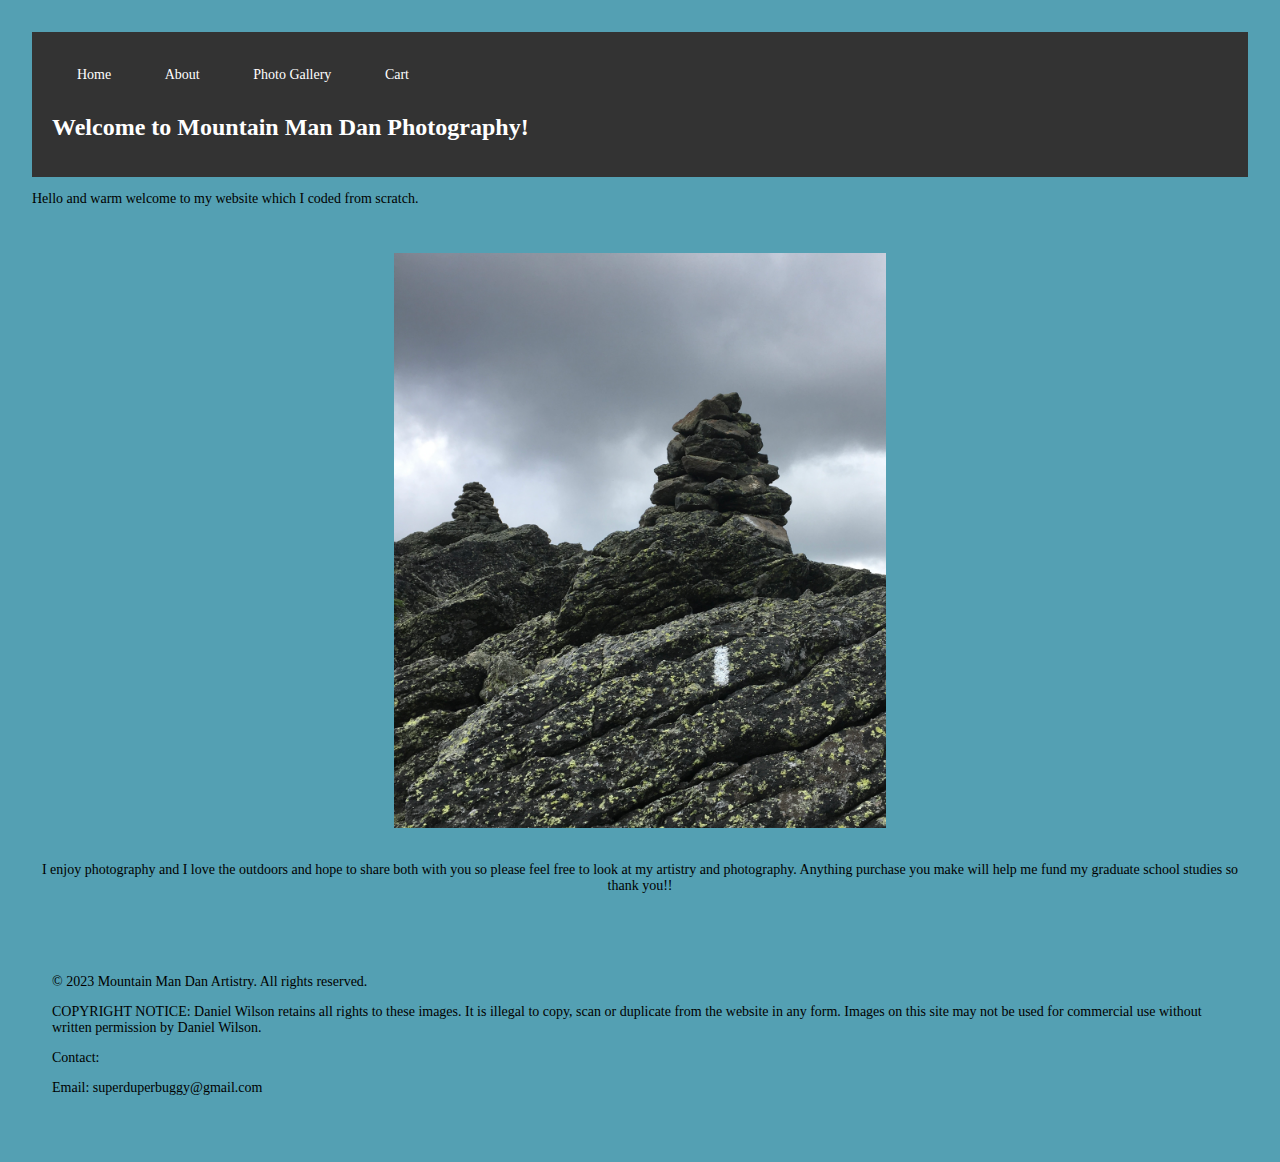
<file: index.html>
<!DOCTYPE html>

<html lang="en">

<style>
    a:link, a:visited {
      color: white;
      padding: 15px 25px;
      text-align: center;
      text-decoration: none;
      display: inline-block;
      font-family: "papyrus";
    }

a:hover, a:active {
  background-color: red;
}

body {margin: 2.5%; font-family:"papyrus";}

header, main, footer {
  padding: 20px;
  font-family: "papyrus";
}

/* Font sizing */
@media (min-width: 1380px) {body {font-size: 16px;} h1 {font-size:32px;}}
@media (max-width: 1380px) {body {font-size: 14px;} h1 {font-size:24px;}}
@media (max-width: 700px) {body {font-size: 12px;} h1 {font-size:18px;}}
@media (max-width: 300px) {body {font-size: 10px;} h1 {font-size:15px;}}

header {
  background-color: #333;
  color: #FFFFFF;
}
</style>

<link rel="stylesheet" target="_blank" ref="noopener" href="mainpage.css">
<meta name="viewport" content="width=device width, initial-scale=1">


<header>
    <nav>
      <a href="./index.html">Home</a>
      <a href="./about.html">About</a>
      <a href="./images.html">Photo Gallery</a>
      <a href="./checkout.html">Cart</a>
    </nav>
      <h1>Welcome to Mountain Man Dan Photography!</h1>
  </header>

<body>
    <p>Hello and warm welcome to my website which I coded from scratch.</p>
    <br></br>
    <center>
        <img id="midimage" src="Supporting Images/IMG_1938.JPG" width="492" height="575"> 
        <br></br>
        <p>I enjoy photography and I love the outdoors and hope to share both with you so please feel free to look at my artistry and photography. Anything purchase you make will help me fund my graduate school studies so thank you!!</p>
    </center>

    <footer>
      <br></br>
    <p>&copy; 2023 Mountain Man Dan Artistry. All rights reserved.</p>
    <p>COPYRIGHT NOTICE:
  Daniel Wilson retains all rights to these images. It is illegal to copy, scan or duplicate from the website in any form.
  
  Images on this site may not be used for commercial use without written permission by Daniel Wilson.</p>
  <p>Contact: 
    <p>Email: superduperbuggy@gmail.com</p></p>
  </footer>
</body>


</html>
</file>
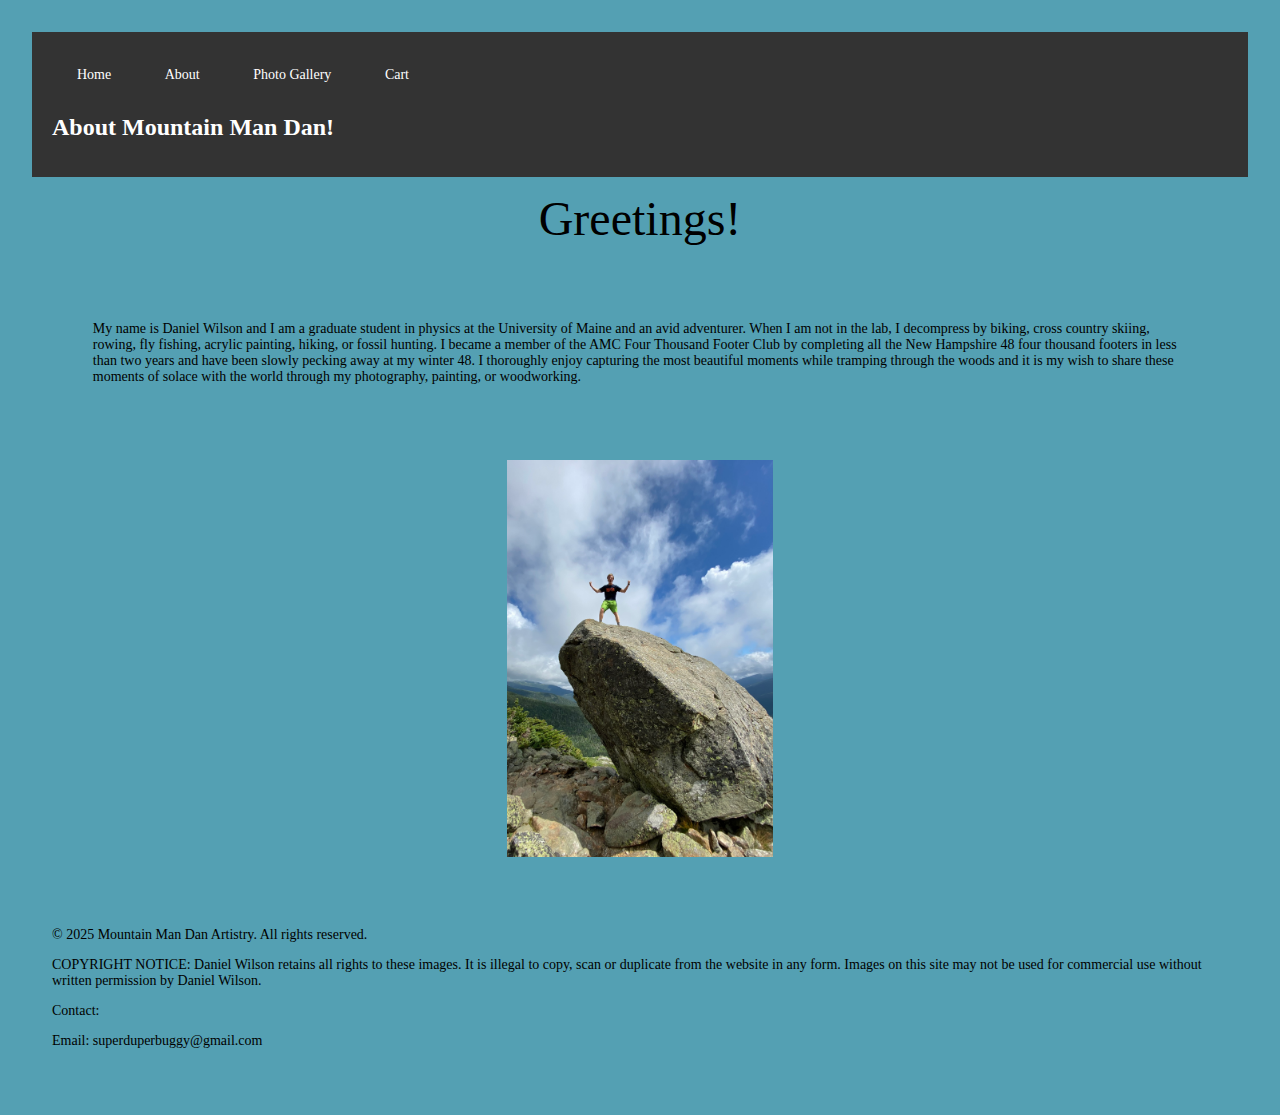
<file: about.html>
<!DOCTYPE html>
<html lang="en">
<head>
          
  <link rel="stylesheet" target="_blank" ref="noopener" href="mainpage.css">
  <meta name="viewport" content="width=device width, initial-scale=1">

  <style>
    a:link, a:visited {
      color: white;
      padding: 15px 25px;
      text-align: center;
      text-decoration: none;
      display: inline-block;
      font-family: "papyrus";
    }

    a:hover, a:active {
      background-color: red;
    }

    body {
      margin: 2.5%;
      font-family: "papyrus";
      font-size: 14px;
    }

    header, main, footer {
      padding: 20px;
      font-family: "papyrus",
    }
      /* Font sizing */
      @media (min-width: 1380px) {body {font-size: 16px;} h1 {font-size:32px;}}
      @media (max-width: 1380px) {body {font-size: 14px;} h1 {font-size:24px;}}
      @media (max-width: 700px) {body {font-size: 12px;} h1 {font-size:18px;}}
      @media (max-width: 300px) {body {font-size: 10px;} h1 {font-size:15px;}}
        
        header {
          background-color: #333;
          color: #FFFFFF;
        }
  </style>
        
        
  <header>
            <nav>
              <a href="./index.html">Home</a>
              <a href="./about.html">About</a>
              <a href="./images.html">Photo Gallery</a>
              <a href="./checkout.html">Cart</a>
            </nav>
              <h1>About Mountain Man Dan!
                <!-- <img src="Supporting Images/IMG_7976.JPG" title="Dan and Emily" width="150" height="150" padding:100px> -->
              </h1>
              
  </header>

<body>
    <center>
    <p></p><font size="14">
        Greetings!
    </font>
    </center>
    <p style="padding: 5%">My name is Daniel Wilson and I am a graduate student in physics at the University of Maine and an avid adventurer.
        When I am not in the lab, I decompress by biking, cross country skiing, rowing, fly fishing, acrylic painting, hiking, or fossil hunting.
        I became a member of the AMC Four Thousand Footer Club by completing all the New Hampshire 48 four thousand footers in less than two years and have been slowly pecking away at my winter 48.
        I thoroughly enjoy capturing the most beautiful moments while tramping through the woods and it is my wish to share these moments of solace with the world through my photography, painting, or woodworking.
    </p>
    <center>
    <img id="midimage" src="Supporting Images/IMG_2544.jpeg" width="266" height="398">
    </center>
</body>


<footer>
  <br></br>
<p>&copy; 2025 Mountain Man Dan Artistry. All rights reserved.</p>
<p>COPYRIGHT NOTICE:
Daniel Wilson retains all rights to these images. It is illegal to copy, scan or duplicate from the website in any form.

Images on this site may not be used for commercial use without written permission by Daniel Wilson.</p>
<p>Contact: 
<p>Email: superduperbuggy@gmail.com</p></p>
</footer>
</html>
</file>
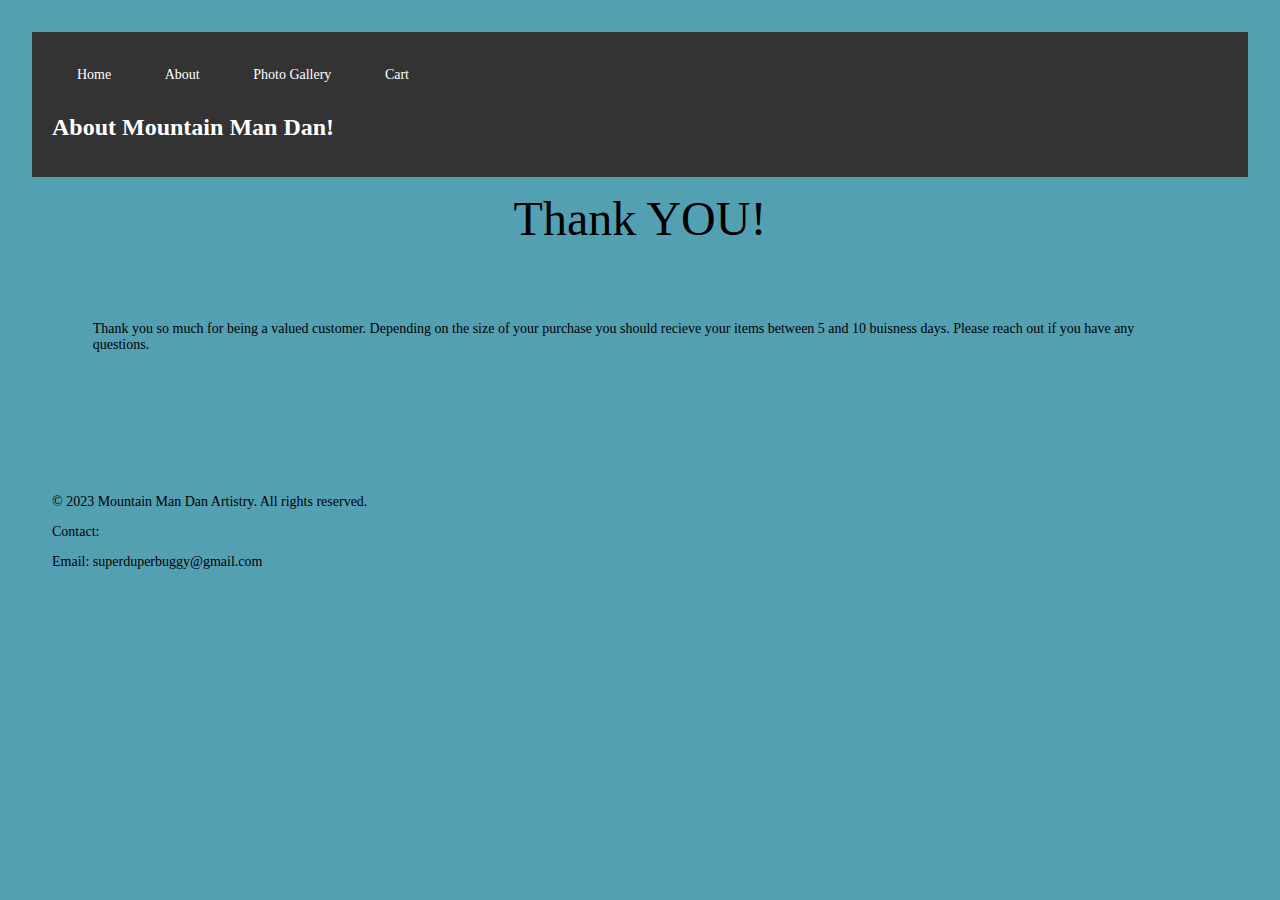
<file: purchasecomplete.html>
<!DOCTYPE html>

<html lang="en">
  <style>
        a:link, a:visited {
          color: white;
          padding: 15px 25px;
          text-align: center;
          text-decoration: none;
          display: inline-block;
        }
        
        a:hover, a:active {
          background-color: red;
        }
        
        body {margin: 2.5%; font-family:"papyrus",fantasy}
        
        header, main, footer {
          padding: 20px;
        }

      /* Font sizing */
      @media (min-width: 1380px) {body {font-size: 16px;} h1 {font-size:32px;}}
      @media (max-width: 1380px) {body {font-size: 14px;} h1 {font-size:24px;}}
      @media (max-width: 700px) {body {font-size: 12px;} h1 {font-size:18px;}}
      @media (max-width: 300px) {body {font-size: 10px;} h1 {font-size:15px;}}
        
        header {
          background-color: #333;
          color: #FFFFFF;
        }
  </style>
        
  <link rel="stylesheet" target="_blank" ref="noopener" href="mainpage.css">
  <meta name="viewport" content="width=device width, initial-scale=1">
        
        
  <header>
            <nav>
              <a href="./index.html">Home</a>
              <a href="./about.html">About</a>
              <a href="./images.html">Photo Gallery</a>
              <a href="./checkout.html">Cart</a>
            </nav>
              <h1>About Mountain Man Dan!
                <!-- <img src="Supporting Images/IMG_7976.JPG" title="Dan and Emily" width="150" height="150" padding:100px> -->
              </h1>
              
  </header>


<head>
    <meta charset="UTF-8">
    <link rel="stylesheet" target="_blank" ref="noopener" href="mainpage.css">
    <meta name="viewport" content="width=device width, initial-scale=1">


</head>

<body>
    <center>
    <p></p><font size="14">
        Thank YOU!
    </font>
    </center>
    <p style="padding: 5%">Thank you so much for being a valued customer. Depending on the size of your purchase you should recieve your items between 5 and 10 buisness days. Please reach out if you have any questions.
    </p>
    <center>
    <!-- <img id="midimage" src="Supporting Images/IMG_2544.jpeg" width="266" height="398"> -->
    </center>
</body>


<footer>
  <br></br>
<p>&copy; 2023 Mountain Man Dan Artistry. All rights reserved.</p>
<p>Contact: 
<p>Email: superduperbuggy@gmail.com</p></p>
</footer>
</html>
</file>
<file: mainpage.css>
/* p {background-color: darkolivegreen;} */
/* p @font-face {font-family: Merienda; src: url(https://fonts.googleapis.com/css?family=Merienda.com); font-style:normal;}
*header {font-family:Impact, Haettenschweiler, 'Arial Narrow Bold', sans-serif} */
p { font-family:"papyrus"}
body { background-color: rgb(84, 160, 179);}
/*body {background-image: }*/

#midimage {height: 17%;}
@media only screen and (max-height: 400px) {#midimage{height: 300px;}}
@media only screen and (max-height: 300px) {#midimage {max-height: 300px;height: 100%;}}

.column {float: left;width: 25%;padding: 10px;}
.column img {cursor: pointer;}
.row:after {
    content: "";
    display: table;clear: both;}

.container {position: relative; display: none;}
#imgtext {
    position: absolute;
    bottom: 15px;
    left: 15px;
    color: white;
    font-size: 20px;}
.closebtn {
    position: absolute;
    top: 10px;
    right: 15px;     
    color: white;
    font-size: 35px;
    cursor: pointer;}
</file>
